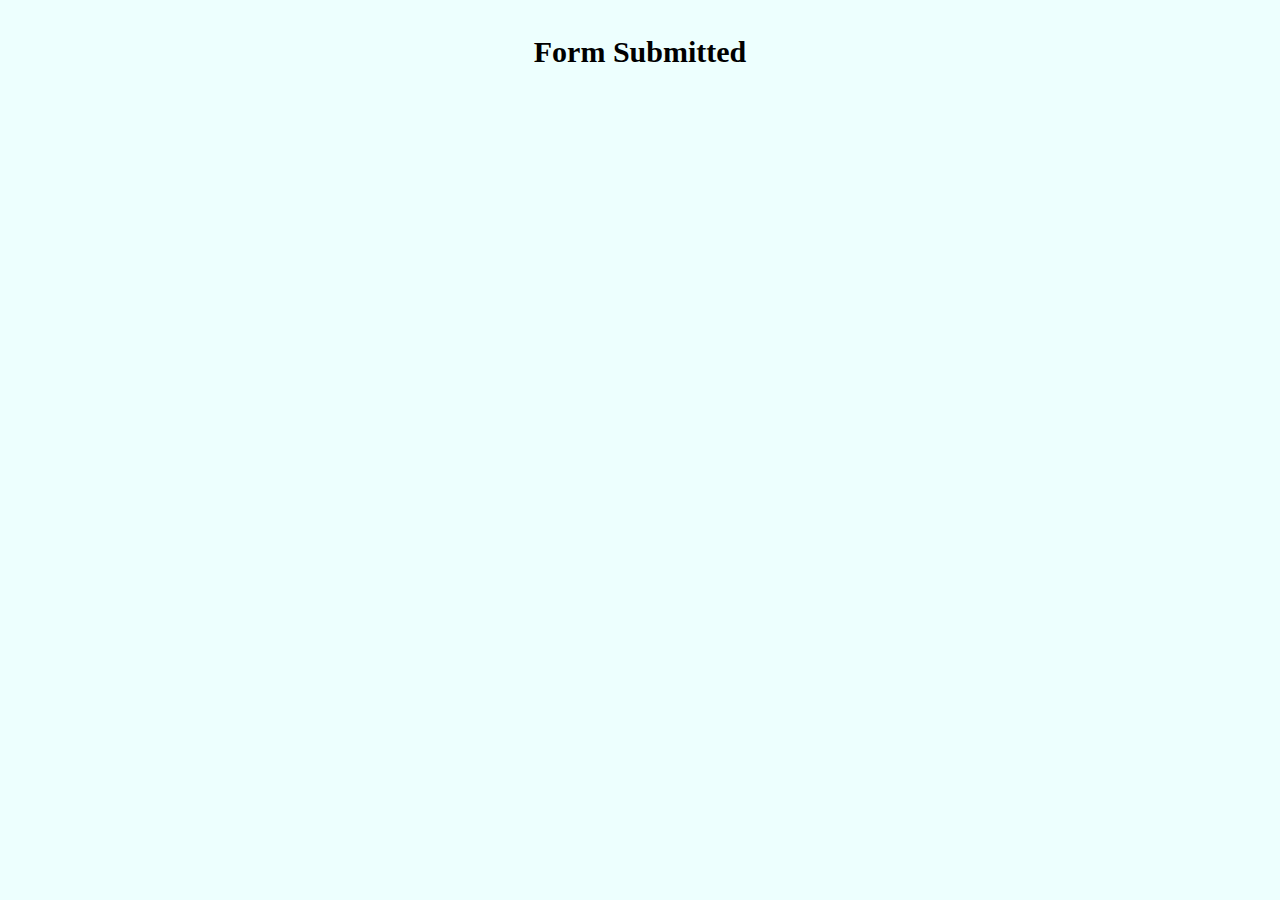
<file: submission.html>
<!DOCTYPE html>
<html>
    <head>
        <title>Most Popular IKEA Animals</title>
        <link rel="stylesheet" type="text/css" href="style.css">
        <meta name="viewport" content="width=device-width, initial-scale=1.0">
    </head>
    <body>
        <h2>Form Submitted</h2>
    </body>
</file>
<file: style.css>
html{background-color: rgb(237, 255, 254);}
#bigtitle {
text-align:center;
font-size: 60px;
padding:10px;
font-family:verdana;
}
header {
    background-color: dodgerblue;
   width:100%;
   height:45%;
   padding:3px 5px;
}
ul {
  text-align: center;
}

li {
  color:white;
  font-family:sans-serif;
  font-size: 16px;
  font-weight:500;
  margin:40px ;
 display:inline;
}
a{color:white;}

p{
    margin:50px;
    text-align: center;
    font-family: sans-serif;
    font-size: 20px;
    line-height:30px

}

.f {width:600px;
margin:auto;
display:block;
border:deepskyblue 5px ridge}

button {
  background-color: dodgerblue;
  border-radius: 6px;
  border-width: 0;
  color: #fff;
  font-family: verdana;
  font-size: 100%;
  height: 44px;
  margin: 12px 0 0;
  padding:0 25px;
  align-items: center;
  text-align: center;
  display:block;
  margin: auto;
  width:300px;
  height:80px;
}

a{text-decoration: none;}

.formimg {
width: 160px;
}

form{
  text-align: center;
  font-family: sans-serif;
  line-height: 40px;
}

h2{
  text-align:center;
font-size: 30px;
padding:10px;
font-family:verdana;
}

input[type="radio"]:checked + .bb
{
  border: 2px solid rgb(13, 118, 153);
  background-color: lightskyblue;
  border-radius: 7px;
}
.ani {
  display:inline-block;
  align-items: center;
}
input[type="radio"] {
  opacity: 0;
}
input[type="submit"] {
  font-size: 30px;
 margin: 12px;
  padding-bottom:5px;
  border-radius: 9px;
  background-color: dodgerblue;
  border-color: transparent;
  color: white;
   width:160px;
  height:60px;
}

label[for="choose"] {
  font-size: 30px;
  font-family: verdana;}


label[for="gmail"]{
  font-size: 30px;
}
input[type="email"]{
  height:30px;
  width:200px;
  font-size: 25px;
}
#web {
  color:dodgerblue;
}
#web:hover {
  text-decoration: underline;
}
table, th, td{
  border:black 2px solid;
  background-color:rgb(253, 252, 190);
text-align:center;
border-collapse: collapse;
padding:5px;
font-family: sans-serif;
margin: auto;
font-size: 20px;
}
</file>
